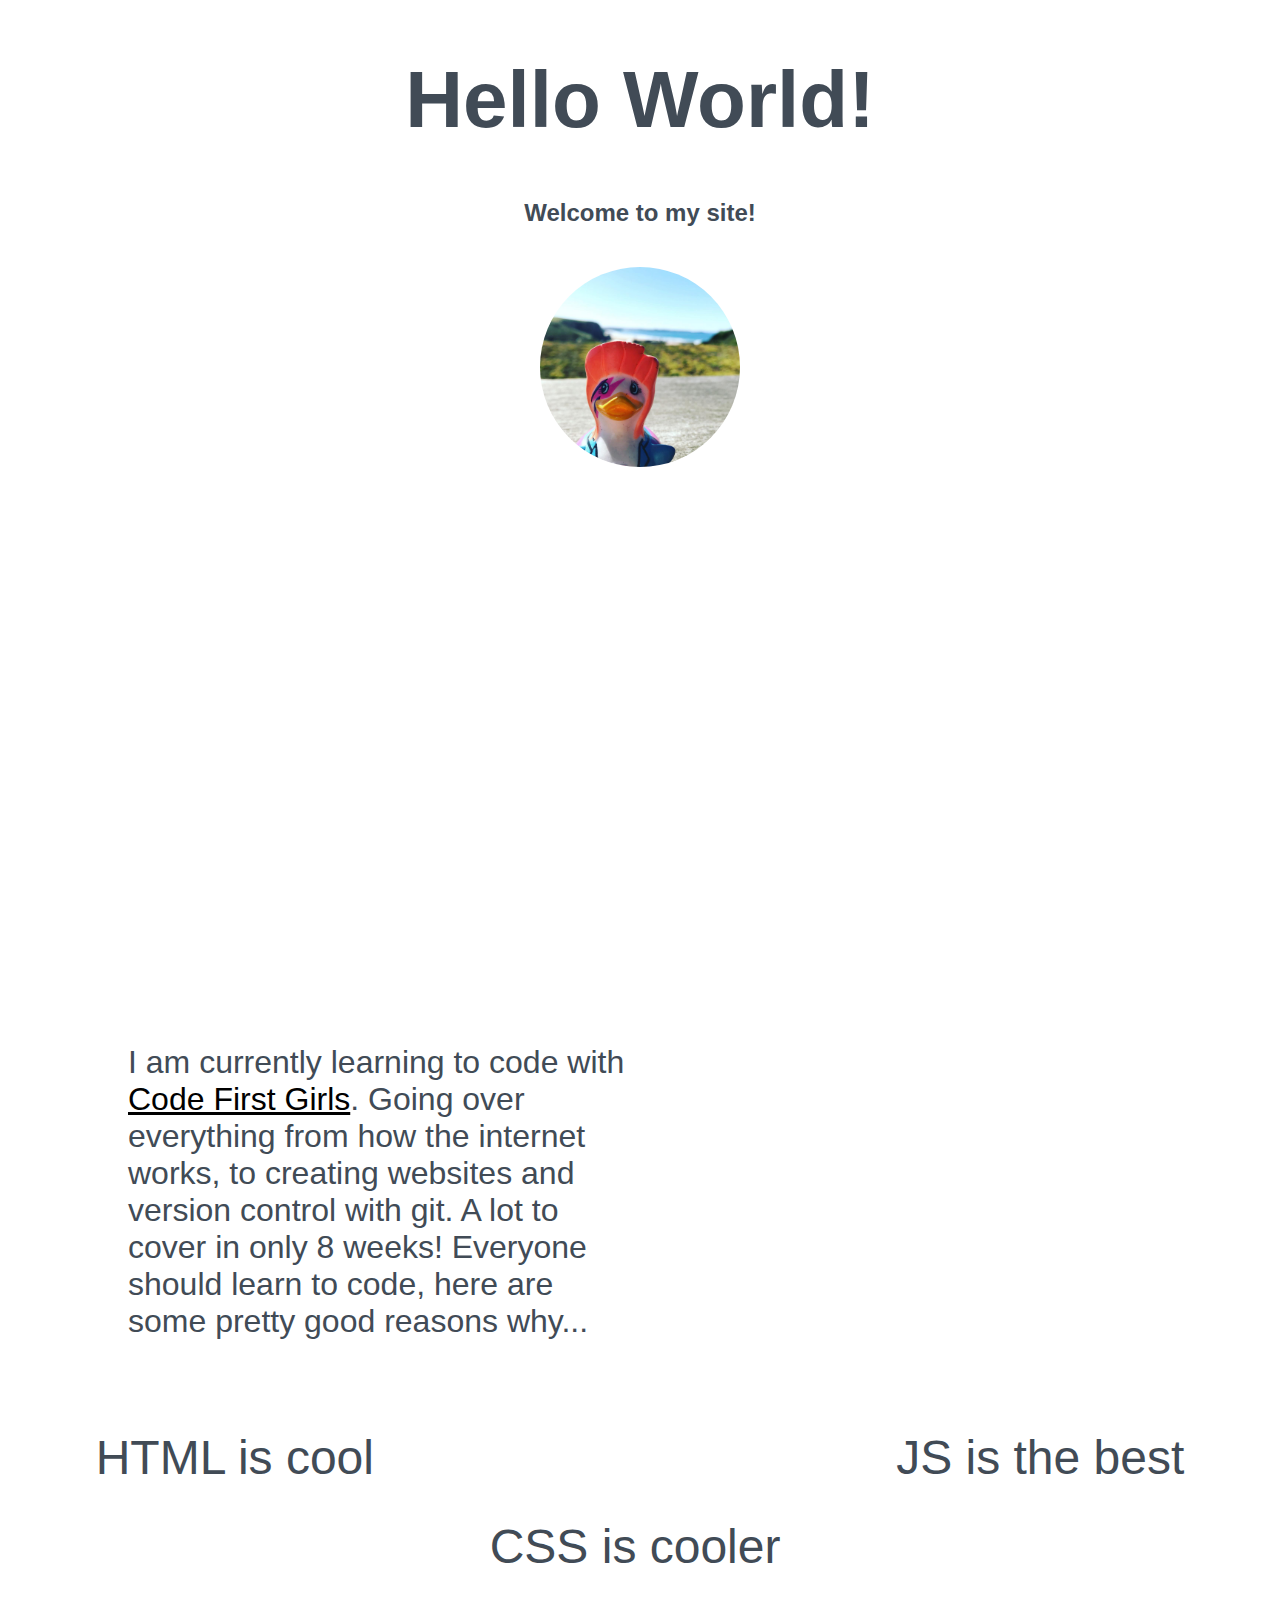
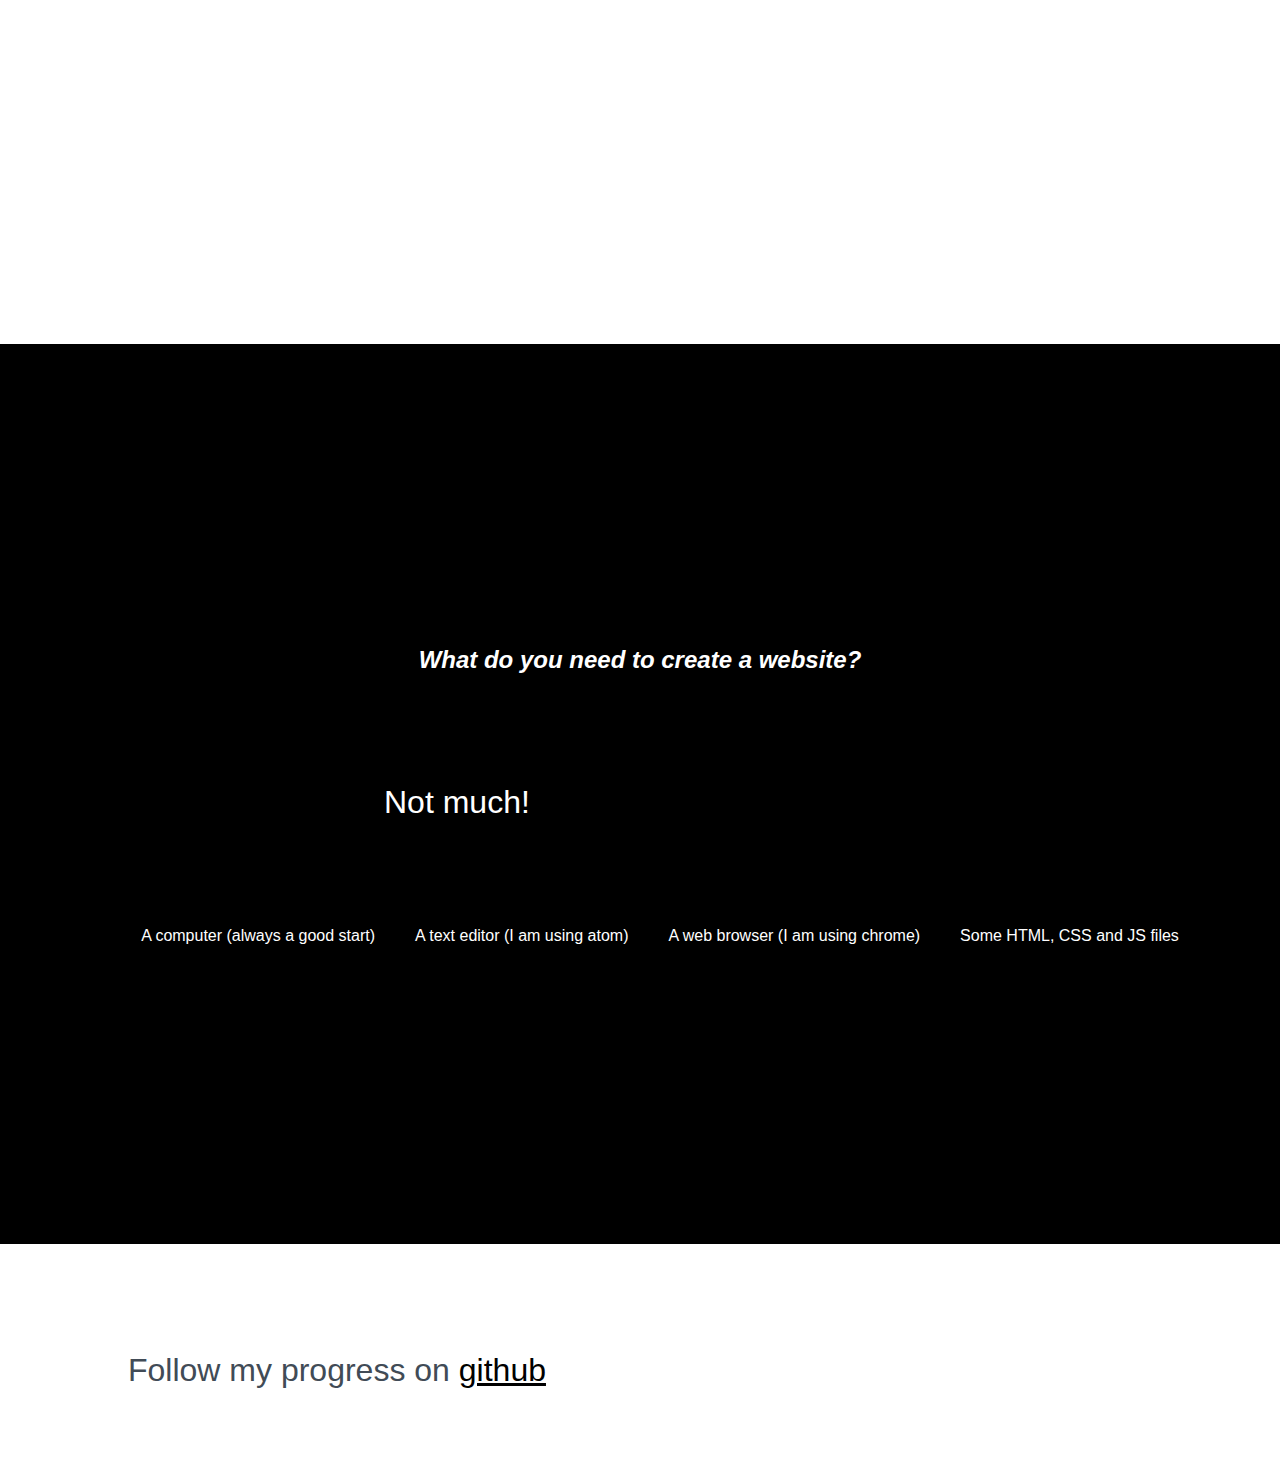
<file: index.html>
<!DOCTYPE html>
<html>
  <head>
    <title>First site</title>
      <link rel="stylesheet" type="text/css" href="css/styles.css">
</head>
<body>
  <div>
  <h1>Hello World!</h1>
  <h2>Welcome to my site!</h2>
<img src="duck.jpg" alt="A duck" width="200px">
</div>

<div>
<p>I am currently learning to code with<a href="https://www.codefirstgirls.org.uk/"> Code First Girls</a>. Going over everything from how the
  internet works, to creating websites and version control with git. A lot to cover in only 8 weeks!
  Everyone should learn to code, here are some pretty good reasons why...</p>
<ol>
  <li>HTML is cool</li>
  <li id="lower">CSS is cooler</li>
  <li id="lowest">JS is the best</li>
</ol>
</div>

<div class="contrast">
<h2><i>What do you need to create a website?</i></h2>

<p>Not much!</p>

<ul>
  <li>A computer (always a good start)</li>
  <li>A text editor (I am using atom)</li>
  <li>A web browser (I am using chrome)</li>
  <li>Some HTML, CSS and JS files</li>
</ul>
</div>
<br>
<p>
  Follow my progress on <a href="https://github.com">github</a>
</p>
</body>

</html>
</file>
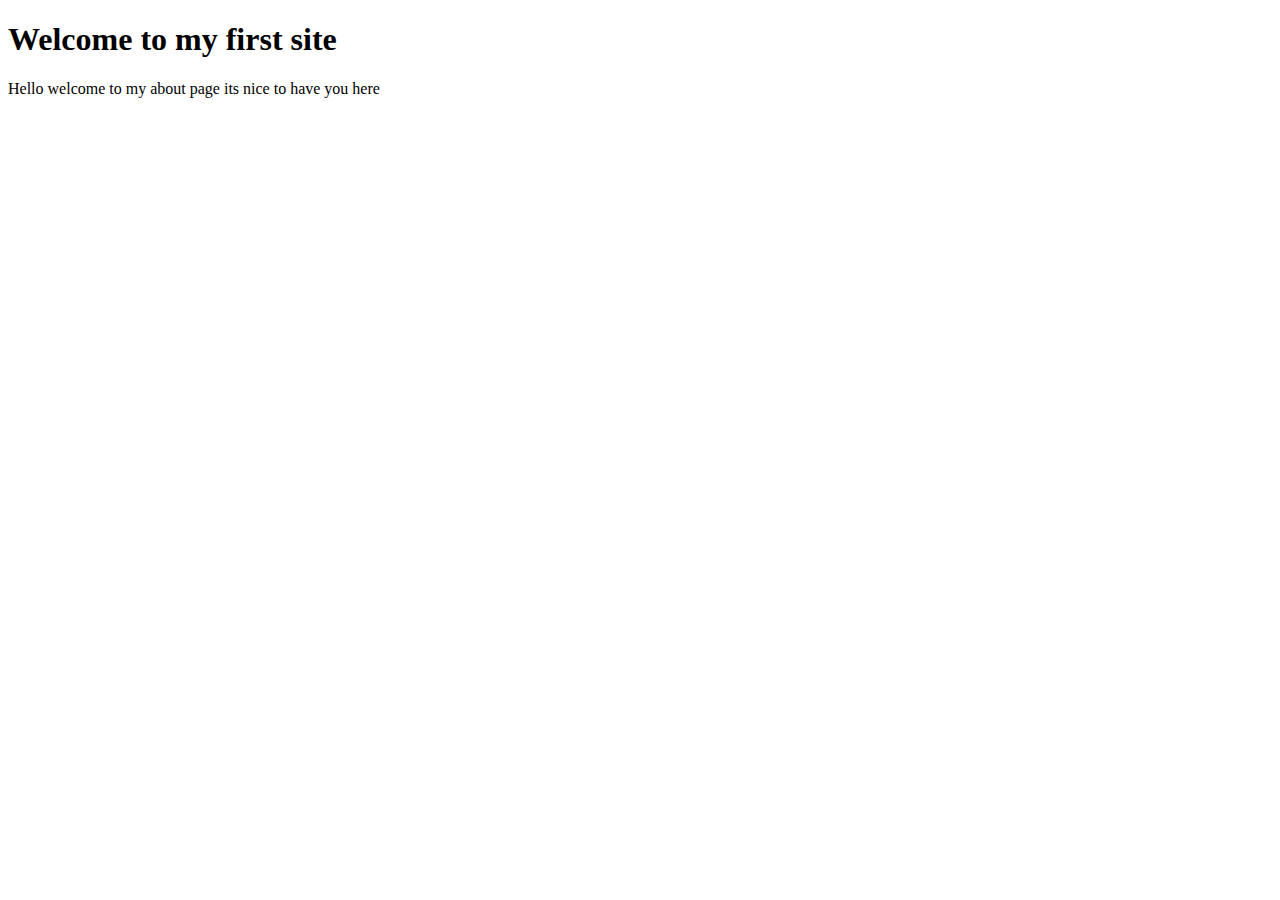
<file: about.html>
<!DOCTYPE html>
<html>
  <head>
    <meta charset="utf-8">
    <title>About Page</title>
  </head>
  <body>
    <h1>Welcome to my first site</h1>
    <p>Hello welcome to my about page its nice to have you here</p>
  </body>
</html>
</file>
<file: css/styles.css>
body {
  color: rgb(65,75,86);
  font-family: arial;
  margin: 0px;
}
div {
  min-height: 100vh;
  width: 100vw;
}
h1, h2 {
  text-align: center;
}
h1 {
  font-size: 5em;
}
img {
  display: flex;
  padding: 20px;
margin: 0 auto;
  border-radius: 130px;
}
p {
  width: 40%;
  margin: 10vh 10vw;
  font-size: 2em;
}
a {
  color: rgb(0, 0, 0);
}
ol {list-style: none;
  padding: 0;
  margin-bottom: 10%;
  font-size: 3em;
  display: flex;
  justify-content: space-evenly;
}
li#lower {
  margin-top: 7%;
}
li#lowest {
  margin-bottom: 14%;
}
div.contrast {
  background-color: rgb(0, 0, 0);
  color: rgb(255, 255, 255);
  display: flex;
  justify-content: center;
  align-items: center;
  flex-direction: column;
}
ul {
  list-style: none;
  display: flex;
}
li {
  margin: 0 20px;
  transition: 0.6s ease;
}
li:hover {
  font-size: 1.2em;
  transition: 0.6s ease;
}
</file>
